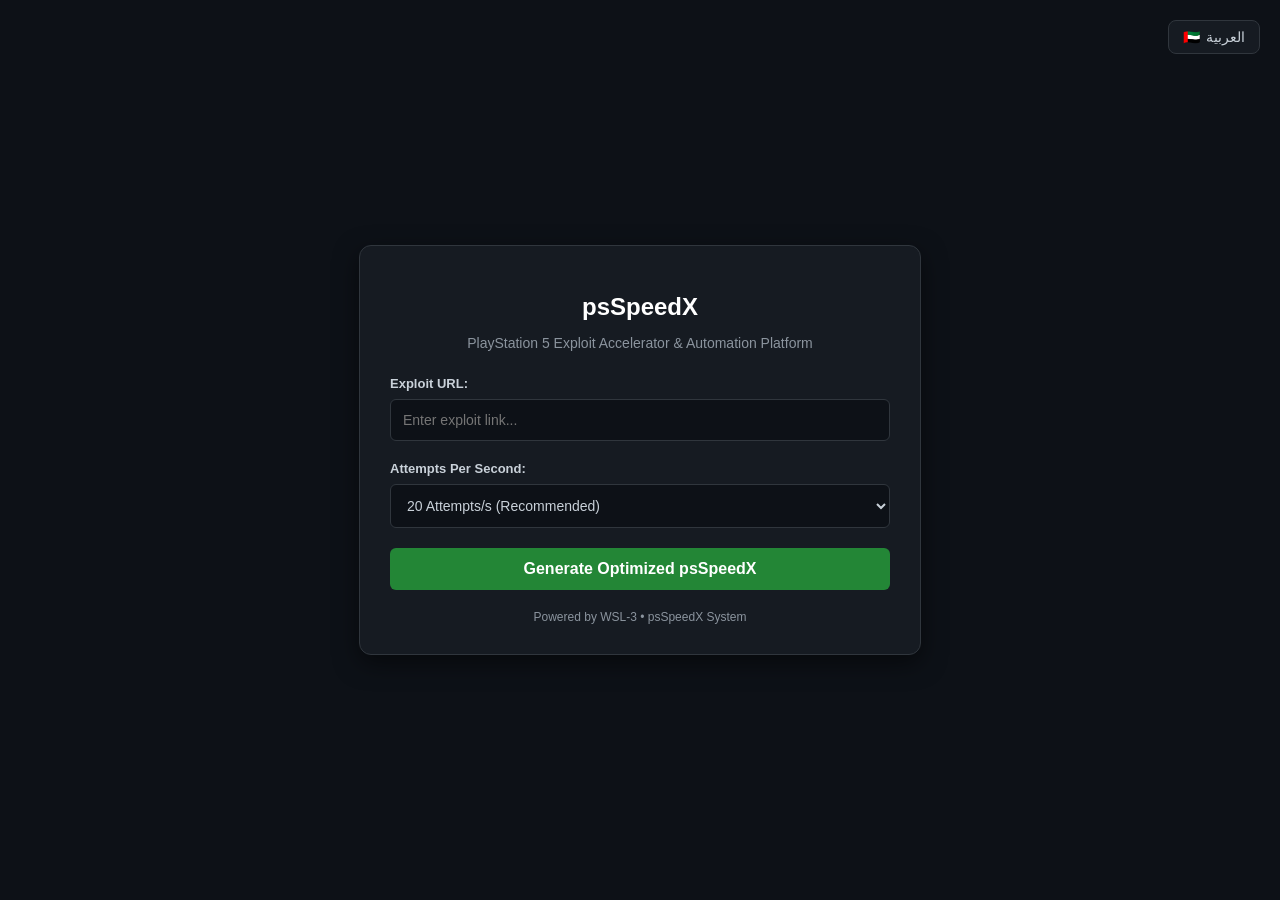
<file: index.html>
<!DOCTYPE html>
<html lang="en" dir="ltr">
<head>
    <meta charset="UTF-8">
    <meta name="viewport" content="width=device-width, initial-scale=1.0">
    <title>psSpeedX - PlayStation 5 Exploit Accelerator</title>
    <style>
        :root {
            --bg-color: #0d1117;
            --text-color: #c9d1d9;
            --accent-color: #238636;
            --card-bg: #161b22;
            --border-color: #30363d;
        }

        body {
            background-color: var(--bg-color);
            color: var(--text-color);
            font-family: -apple-system, BlinkMacSystemFont, "Segoe UI", Roboto, Helvetica, Arial, sans-serif;
            margin: 0;
            padding: 0;
            display: flex;
            flex-direction: column;
            align-items: center;
            justify-content: center;
            min-height: 100vh;
        }

        /* Lang Buttons */
        .lang-btn {
            position: absolute;
            top: 20px;
            background: var(--card-bg);
            border: 1px solid var(--border-color);
            color: var(--text-color);
            padding: 8px 14px;
            border-radius: 8px;
            cursor: pointer;
            font-size: 14px;
            display: flex;
            align-items: center;
            gap: 6px;
            transition: 0.2s;
        }

        .lang-btn:hover {
            background-color: #30363d;
        }

        #lang-ar {
            right: 20px;
        }

        #lang-en {
            left: 20px;
        }

        .container {
            background-color: var(--card-bg);
            border: 1px solid var(--border-color);
            padding: 30px;
            border-radius: 12px;
            width: 90%;
            max-width: 500px;
            box-shadow: 0 8px 24px rgba(0,0,0,0.5);
            text-align: center;
        }

        h1 {
            margin-bottom: 10px;
            font-size: 24px;
            color: #ffffff;
        }

        p.subtitle {
            color: #8b949e;
            font-size: 14px;
            margin-bottom: 25px;
        }

        .form-group {
            margin-bottom: 20px;
            text-align: left;
        }

        label {
            display: block;
            margin-bottom: 8px;
            font-size: 13px;
            font-weight: bold;
        }

        input, select {
            width: 100%;
            padding: 12px;
            background-color: #0d1117;
            border: 1px solid var(--border-color);
            color: var(--text-color);
            border-radius: 6px;
            box-sizing: border-box;
            font-size: 14px;
        }

        input:focus, select:focus {
            border-color: var(--accent-color);
            outline: none;
        }

        button.submit-btn {
            background-color: var(--accent-color);
            color: white;
            border: none;
            width: 100%;
            padding: 12px;
            border-radius: 6px;
            font-size: 16px;
            font-weight: bold;
            cursor: pointer;
            transition: background 0.2s;
        }

        button.submit-btn:hover {
            background-color: #2ea043;
        }

        .footer {
            margin-top: 20px;
            font-size: 12px;
            color: #8b949e;
        }
    </style>
</head>
<body>

    <!-- Language Buttons -->
    <button id="lang-ar" class="lang-btn" onclick="setLanguage('ar')">
        <span>🇦🇪</span> العربية
    </button>
    <button id="lang-en" class="lang-btn" style="display:none;" onclick="setLanguage('en')">
        <span>🇬🇧</span> English
    </button>

    <div class="container">
        <h1 id="t-title">psSpeedX</h1>
        <p class="subtitle" id="t-subtitle">PlayStation 5 Exploit Accelerator & Automation Platform</p>

        <div class="form-group">
            <label id="t-label-url">Exploit URL:</label>
            <input type="text" id="exploitUrl" placeholder="Enter exploit link...">
        </div>

        <div class="form-group">
            <label id="t-label-speed">Attempts Per Second:</label>
            <select id="speedSelect">
                <option value="10">10 Attempts/s</option>
                <option value="20" selected>20 Attempts/s (Recommended)</option>
                <option value="30">30 Attempts/s</option>
                <option value="50">50 Attempts/s</option>
            </select>
        </div>

        <button class="submit-btn" id="t-btn-generate" onclick="generatePayload()">Generate Optimized psSpeedX</button>

        <div class="footer" id="t-footer">
            Powered by WSL-3 &bull; psSpeedX System
        </div>
    </div>

    <script>
        const translations = {
            en: {
                title: "psSpeedX",
                subtitle: "PlayStation 5 Exploit Accelerator & Automation Platform",
                labelUrl: "Exploit URL:",
                labelSpeed: "Attempts Per Second:",
                btnGenerate: "Generate Optimized psSpeedX",
                footer: "Powered by WSL-3 • psSpeedX System"
            },
            ar: {
                title: "psSpeedX",
                subtitle: "منصة أتمتة وتسريع ثغرات بلايستيشن 5",
                labelUrl: "رابط الثغرة:",
                labelSpeed: "عدد المحاولات في الثانية:",
                btnGenerate: "إنشاء نسخة psSpeedX المحسنة",
                footer: "بدعم من WSL-3 • نظام psSpeedX"
            }
        };

        function setLanguage(lang) {
            const html = document.documentElement;
            if (lang === 'ar') {
                html.setAttribute('dir', 'rtl');
                html.setAttribute('lang', 'ar');
                document.getElementById('lang-ar').style.display = 'none';
                document.getElementById('lang-en').style.display = 'flex';
                
                document.getElementById('t-title').innerText = translations.ar.title;
                document.getElementById('t-subtitle').innerText = translations.ar.subtitle;
                document.getElementById('t-label-url').innerText = translations.ar.labelUrl;
                document.getElementById('t-label-speed').innerText = translations.ar.labelSpeed;
                document.getElementById('t-btn-generate').innerText = translations.ar.btnGenerate;
                document.getElementById('t-footer').innerHTML = translations.ar.footer;
                document.getElementById('exploitUrl').placeholder = "أدخل رابط الثغرة هنا...";
            } else {
                html.setAttribute('dir', 'ltr');
                html.setAttribute('lang', 'en');
                document.getElementById('lang-en').style.display = 'none';
                document.getElementById('lang-ar').style.display = 'flex';
                
                document.getElementById('t-title').innerText = translations.en.title;
                document.getElementById('t-subtitle').innerText = translations.en.subtitle;
                document.getElementById('t-label-url').innerText = translations.en.labelUrl;
                document.getElementById('t-label-speed').innerText = translations.en.labelSpeed;
                document.getElementById('t-btn-generate').innerText = translations.en.btnGenerate;
                document.getElementById('t-footer').innerHTML = translations.en.footer;
                document.getElementById('exploitUrl').placeholder = "Enter exploit link...";
            }
            localStorage.setItem('ps_lang', lang);
        }

        function generatePayload() {
            const url = document.getElementById('exploitUrl').value;
            const speed = document.getElementById('speedSelect').value;
            if(!url) {
                alert(document.documentElement.lang === 'ar' ? 'الرجاء إدخال رابط الثغرة أولاً!' : 'Please enter the exploit URL first!');
                return;
            }
            alert(document.documentElement.lang === 'ar' ? 'جاري إرسال الطلب للـ API وتوليد المستودع...' : 'Sending request to API and generating repository...');
        }

        // استرجاع اللغة المحفوظة تلقائياً لو وُجدت
        window.onload = function() {
            const savedLang = localStorage.getItem('ps_lang') || 'en';
            if(savedLang === 'ar') {
                setLanguage('ar');
            }
        };
    </script>
</body>
</html>
</file>
